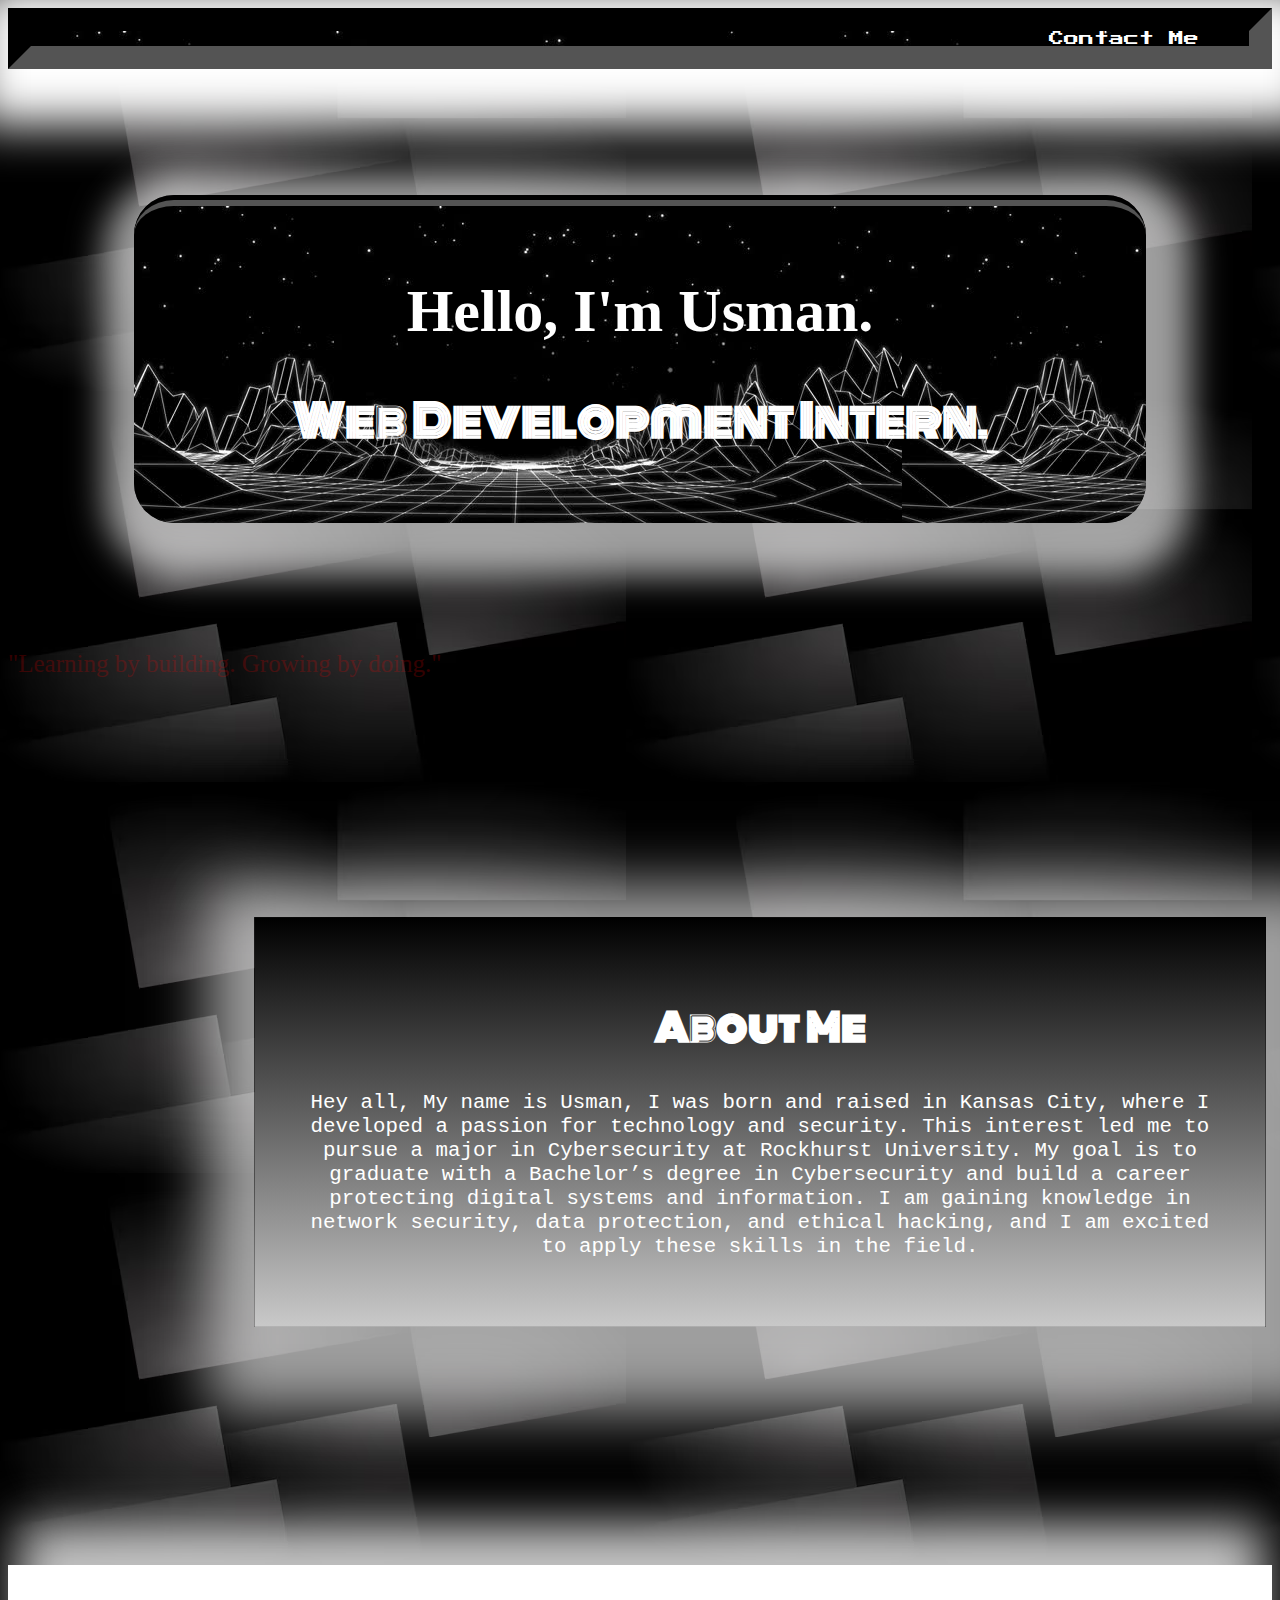
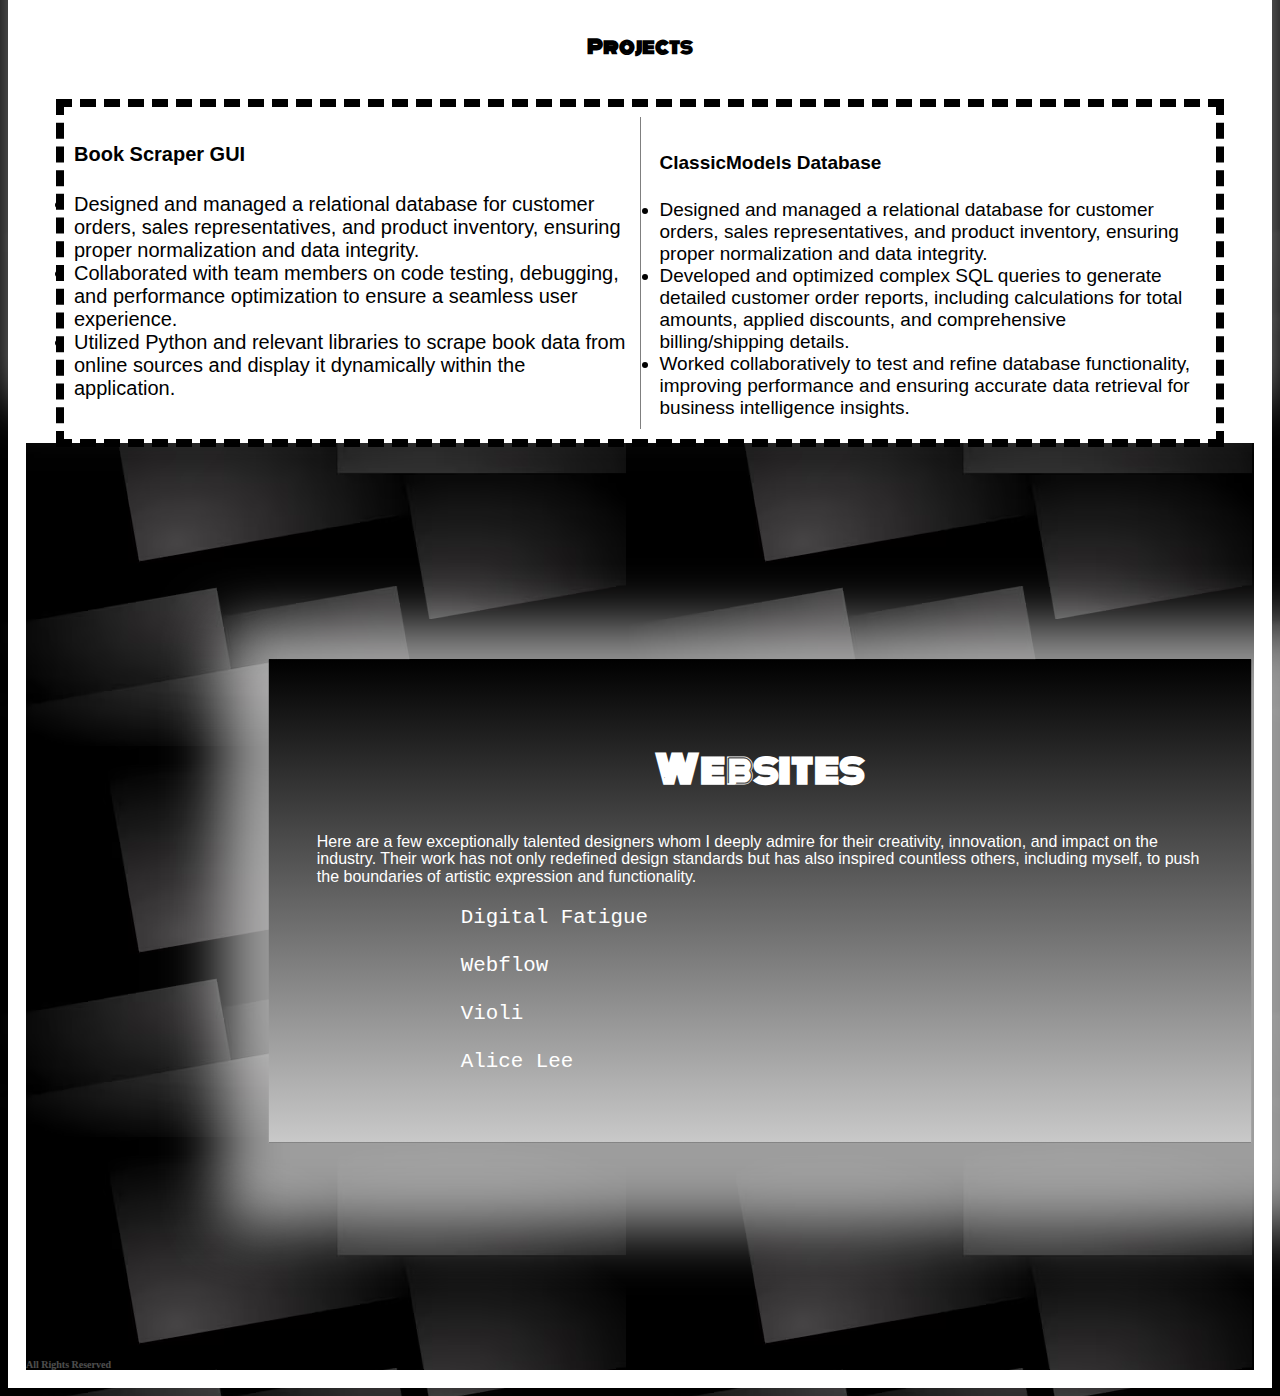
<file: index.html>
<!DOCTYPE html>
<html lang="en">
<head>
    <meta charset="UTF-8">
    <meta name="viewport" content="width=device-width, initial-scale=1.0">
    <link rel="stylesheet" href = "NewPortfilo.css">

</head>

<body>
    <div id = "top">
      <a href = "contact.html", target = "_self">Contact Me</a>
    </div>

    <header>
        <div class = "intro">
        <h1>Hello, I'm Usman.</h1>
        <h2>Web Development Intern.</h3>
        </div>
        <div id = "quote">"Learning by building. Growing by doing."</div>

    </header>    
        <main>
          <div class = "about_me">
          <h2>About Me</h2>
          <p>
          Hey all, My name is Usman, I was born and raised in Kansas City, where I developed a passion for technology and security. This interest led me to pursue a major in Cybersecurity at Rockhurst University. My goal is to graduate with a Bachelor’s degree in Cybersecurity and build a career protecting digital systems and information. I am gaining knowledge in network security, data protection, and ethical hacking, and I am excited to apply these skills in the field.
          </p>
          </div>

          <section id = "jets">
            <div class = "projects">
              <h3>Projects</h2>
            <br>
                <section id = "first">
              <h4>Book Scraper GUI</h4>
                <li>Designed and managed a relational database for customer orders, sales representatives, and product inventory, ensuring proper normalization and data integrity.</li>
                <li>Collaborated with team members on code testing, debugging, and performance optimization to ensure a seamless user experience.
                </li>
                <li>Utilized Python and relevant libraries to scrape book data from online sources and display it dynamically within the application.
                </li>
            
                  <section id = "second">
             <h4>ClassicModels Database</h4>
                <li>Designed and managed a relational database for customer orders, sales representatives, and product inventory, ensuring proper normalization and data integrity.
                </li>
                <li>Developed and optimized complex SQL queries to generate detailed customer order reports, including calculations for total amounts, applied discounts, and comprehensive billing/shipping details.
                </li>
                <li>Worked collaboratively to test and refine database functionality, improving performance and ensuring accurate data retrieval for business intelligence insights.</li>
             </ul>
            </section>

              
            </div>

    
    
          <section>
            <div  class = "website">
            <h2>Websites</h2>
            <p id = "smaller">Here are a few exceptionally talented designers whom I deeply admire for their creativity, innovation, and impact on the industry. Their work has not only redefined design standards but has also inspired countless others, including myself, to push the boundaries of artistic expression and functionality.</p>
            <ul id = "art">
              <li><a href="https://www.wix.com/studio/design/inspiration/blendmode?utm_campaign=pa_media_buying_studio_brnd_2/25_dribbble^boosted&experiment_id=^brand^^blend-mode">Digital Fatigue</a></li>
              <br>
              <li><a href="https://webflow.com/?utm_source=dribbble&utm_medium=referral&utm_campaign=partnerships&utm_content=signin">Webflow</a></li>
              <br>
              <li><a href="https://www.behance.net/gallery/176310315/Violi-Centro-Ceramiche-BrandSocialWeb?tracking_source=search_projects&l=20">Violi</a></li>
              <br>
              <li><a href="https://www.byalicelee.com/">Alice Lee</a></li>
            </ul>
            </div>

          </section>
            <footer>
              <b>All Rights Reserved</b>
            </footer>
            </section>
        </main>
        
     </body>
    </html>
</file>
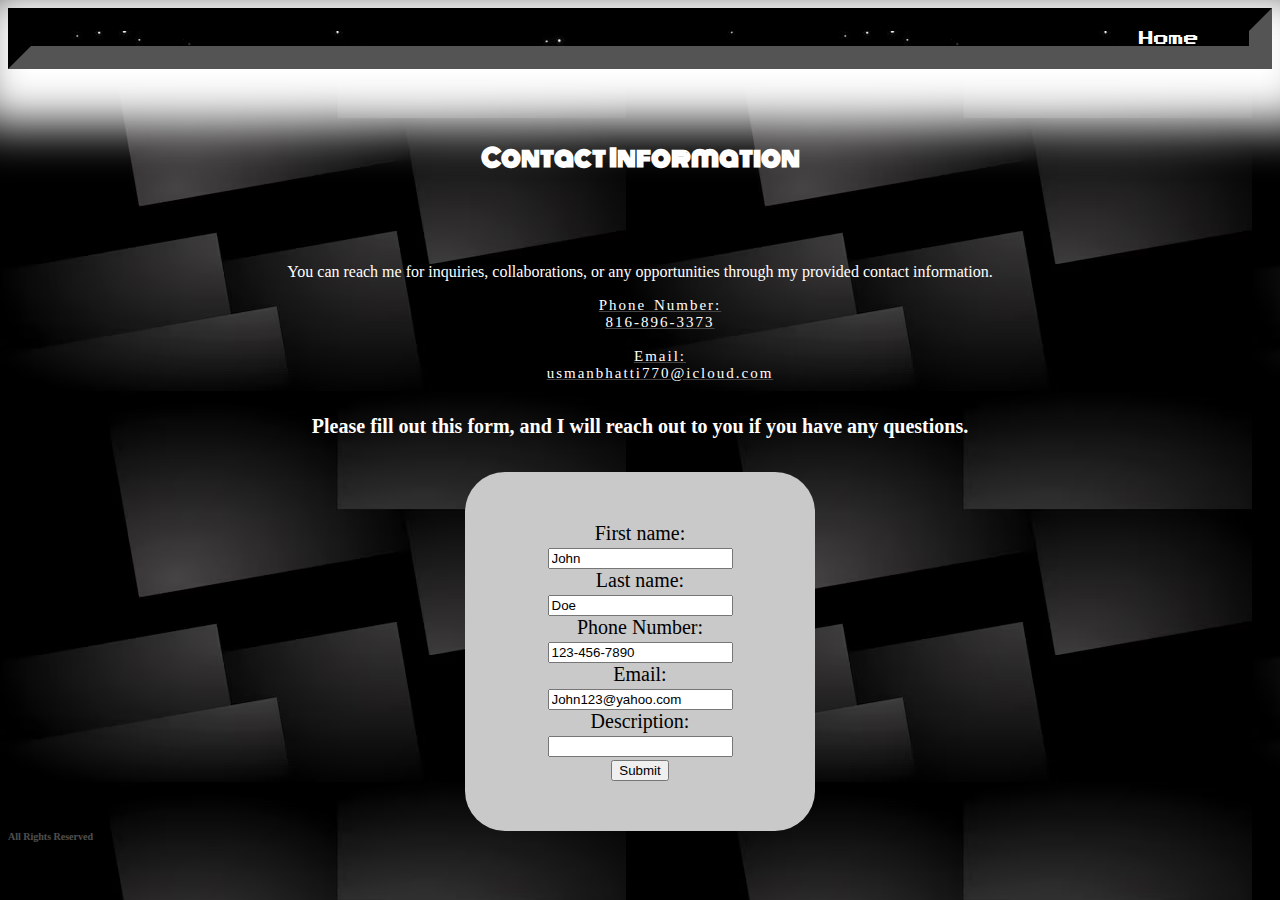
<file: contact.html>
<!DOCTYPE html>
<html lang="en">
<head>
    <meta charset="UTF-8">
    <meta name="viewport" content="width=device-width, initial-scale=1.0">
    <title>Contact</title>
    <link rel="stylesheet" href = "NewPortfilo.css">

</head>
<body>
    <div id = "top">
        <a href = "NewPortfilo.html", target = "_self">Home</a>
      </div>
    <div class = "net">
    <section>
        <div class ="contact">
        <h2>Contact Information</h2>
        </section>
        <p id ="red">You can reach me for inquiries, collaborations, or any opportunities through my provided contact information.</p>
        <div class="numbers">
        <ul>
            <li>Phone Number: <br> 816-896-3373</li>
            <br>
            <li>Email: <br> usmanbhatti770@icloud.com</li>
         </ul>
    </div>
        <section id = "survey">
            <h5>Please fill out this form, and I will reach out to you if you have any questions.</h5>
            <form >
                <label for="fname">First name:</label><br>
                <input type="text" id="fname" name="fname" value="John"><br>
                <label >Last name:</label><br>
                <input type="text" id="lname" name="lname" value="Doe"><br>
                <label >Phone Number:</label><br>
                <input type="text" id="fname" name="fname" value="123-456-7890"><br>
                <label >Email:</label><br>
                <input type="text" id="fname" name="fname" value="John123@yahoo.com"><br>
                <label>Description:</labeL><br>
                <input type = "text" ><br>
                <input type="submit" value="Submit">
              </form> 
           
        </section>
    </div>
    <footer>
        <b>All Rights Reserved</b>

      </footer>
</body>
</html>
</file>
<file: NewPortfilo.css>
@import url('https://fonts.googleapis.com/css2?family=Creepster&family=Eater&family=Lacquer&family=Monoton&family=Press+Start+2P&family=Teko:wght@300..700&display=swap');
body{
background-color: gray;
background-image:url("other.avif");
}
#top{
    color:black;
    font-size:40px;
    text-align: right;
    background-color: black ;
    border: 23px inset black;
    -webkit-box-shadow: 7px 15px 48px 41px #FFFFFF; 
    box-shadow: 7px 15px 48px 41px #FFFFFF;
    font-family: "Press Start 2P", system-ui;
    font-size: 15px;
    background-image: url('retro.jpg');


}
a{
    color: white;
    padding: 50px;
    text-decoration: none;



}
a:hover{
    color:red;
}

.intro{
    border-top: 11px groove black;
    border-radius: 40px;
    font-family:cursive;
    padding:30px;
    text-align: center;
    font-size: 30px;
    color: white;
    margin: 10%;
    background-image: url('retro.jpg');
    -webkit-box-shadow: 8px 16px 35px 37px rgba(255,255,255,0.62); 
box-shadow: 8px 16px 35px 37px rgba(255,255,255,0.62);
   
}

h2{
    text-align: center;
    font-family: "Monoton", Times, serif;
    font-size: 25p3x;
    color:white;

}
.website {
    margin:25%;
    -moz-transform: scale(1.6) translate(75px, 0px);
-webkit-transform: scale(1.6) translate(75px, 0px);
-o-transform: scale(1.6) translate(75px, 0px);
-ms-transform: scale(1.6) translate(75px, 0px);
transform: scale(1.6) translate(75px, 0px);
padding: 10% 20;
color: #FFFFFF;
text-align: left;
font-family: monospace;
-webkit-box-shadow: 8px 16px 35px 37px rgba(255,255,255,0.62); 
box-shadow: 8px 16px 35px 37px rgba(255,255,255,0.62);
padding: 30px;
background: #000000;
background: -moz-linear-gradient(top, #000000 0%, #C9C9C9 100%, #000000 100%);
background: -webkit-linear-gradient(top, #000000 0%, #C9C9C9 100%, #000000 100%);
background: linear-gradient(to bottom, #000000 0%, #C9C9C9 100%, #000000 100%);
}
    ul {
        list-style-type: none;
    }
#smaller{
    font-size: 10px;
    text-align: left;
    font-family:Impact, Haettenschweiler, 'Arial Narrow Bold', sans-serif
}
#quote{
    font-family:fantasy;
    font-size:  25px;
    color: red;
    font-stretch: extra-condensed;
    opacity: .2;
}

.projects {
     padding: 30px;
     color: black;     
     background: white;
     background-blend-mode: lighten;
     height: 400px;
     -webkit-box-shadow: 1px -50px 46px 9px rgba(255,255,255,0.77); 
     box-shadow: 1px -50px 46px 9px rgba(255,255,255,0.77);
     background: #FFFFFF;    }
#jets{
    border: 18px solid white;

}
h3{
    text-align: center;
    font-family: "Monoton", Times, serif;
    font-size: 25p 3x;
    color:black;
}
#first{
    padding: 10px;
    text-align: left;
    -webkit-column-count: 2;
-moz-column-count: 2;
column-count: 2;
-webkit-column-gap: 19px;
-moz-column-gap: 19px;
column-gap: 19px;
-webkit-column-rule: 1px solid rgba(0,0,0,0.5);
-moz-column-rule: 1px solid rgba(0,0,0,0.5);
column-rule: 1px solid rgba(0,0,0,0.5);
font-family:'Segoe UI', Tahoma, Geneva, Verdana, sans-serif;
font-size: 20px;
border: 8px dashed #000000;
    }
#second{
    padding: 10px;
    font-size: 19px;
    font-family:'Segoe UI', Tahoma, Geneva, Verdana, sans-serif;

}
form{
    background-color: #C9C9C9;
   
}
.contact {
    color:red;
    text-align: center;
    padding: 50px;
   }
h5{
    color:white;
    text-align: center;
    font-size: 20px;
}
.numbers{
    color:white;
    text-align: center;
    font-family: Georgia, serif;
    font-size: 15px;
    letter-spacing: 2px;
    word-spacing: 2px;
    font-weight: normal;
    text-decoration: underline solid rgb(68, 68, 68);
    font-style: normal;
    font-variant: normal;
    text-transform: none;

}
form{
    text-align: center; 
    padding: 50px;   
    border-radius: 40px;
    font-size: 20px;
    margin: 0 auto; 
width:250px;
}
p{
 color:white;
 text-align: center;


}

.about_me{
    margin:25%;
     -moz-transform: scale(1.6) translate(75px, 0px);
-webkit-transform: scale(1.6) translate(75px, 0px);
-o-transform: scale(1.6) translate(75px, 0px);
-ms-transform: scale(1.6) translate(75px, 0px);
transform: scale(1.6) translate(75px, 0px);
padding: 10% 20;
color: #FFFFFF;
text-align: center;
font-family: monospace;
-webkit-box-shadow: 8px 16px 35px 37px rgba(255,255,255,0.62); 
box-shadow: 8px 16px 35px 37px rgba(255,255,255,0.62);
padding: 30px;
background: #000000;
background: -moz-linear-gradient(top, #000000 0%, #C9C9C9 100%, #000000 100%);
background: -webkit-linear-gradient(top, #000000 0%, #C9C9C9 100%, #000000 100%);
background: linear-gradient(to bottom, #000000 0%, #C9C9C9 100%, #000000 100%);

    }
#center{
    text-align: center;
}

footer{
    position:relative ;
    bottom: 0;
    color: white;
    font-size: 10px;
    opacity: .3;
}
</file>
